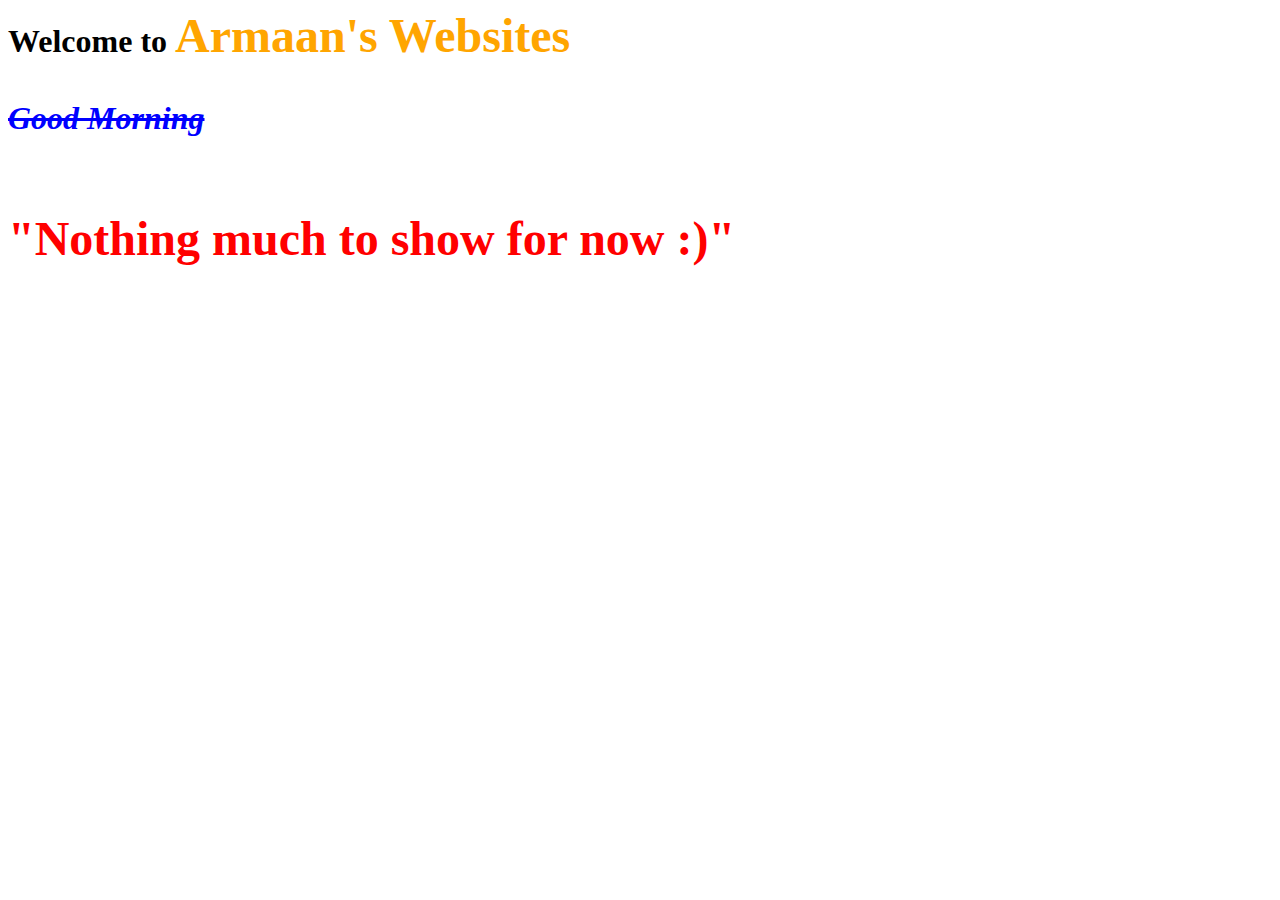
<file: Home.html>
<html><head>
<meta http-equiv="content-type" content="text/html; charset=UTF-8">
<title> Home </title>

</head>
<body>
<h1> Welcome to
<font color="orange" size="14"> Armaan's Websites </font> <br> <br>
<font color="blue"> <strike><i>Good Morning</i></strike> </font>
<br>
<br>
<br>
<font size="16" color="red" background-color="blue"> "Nothing much to show for now :)" 

 
</font></h1></body></html>
</file>
